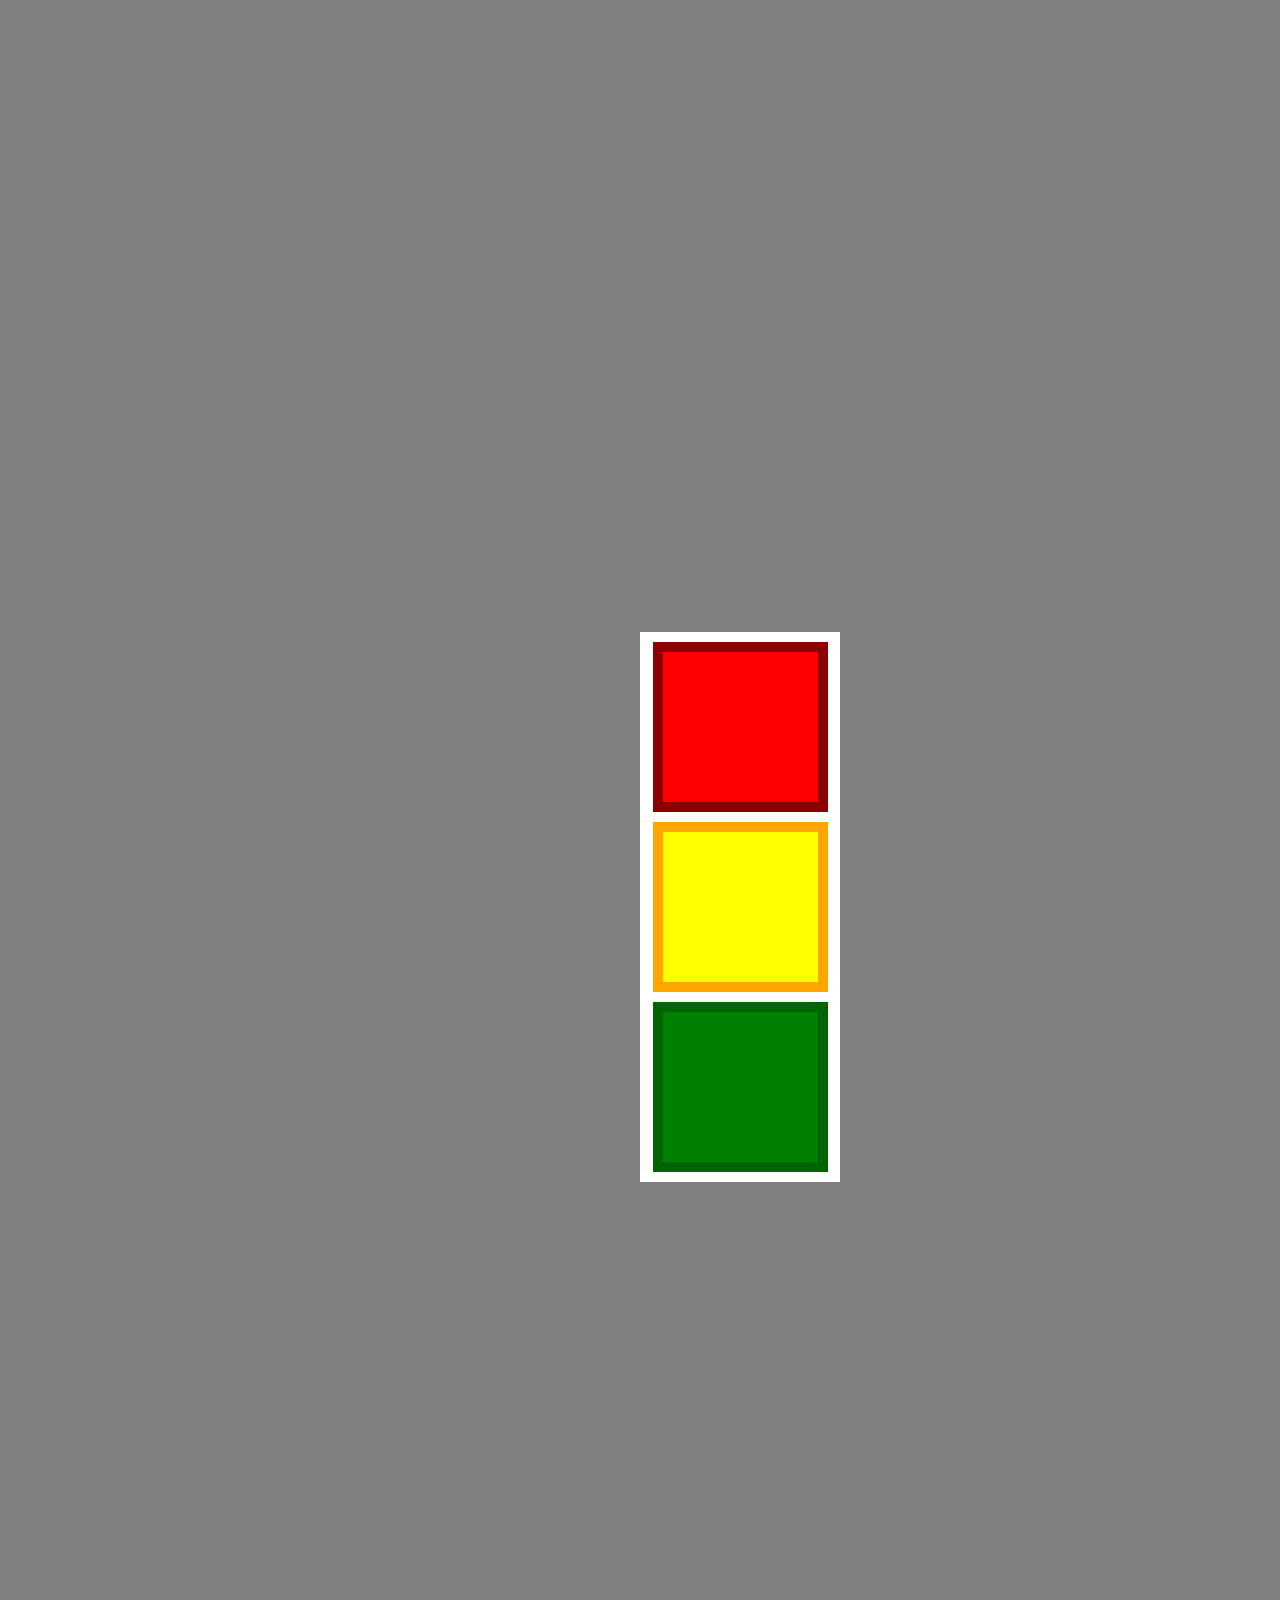
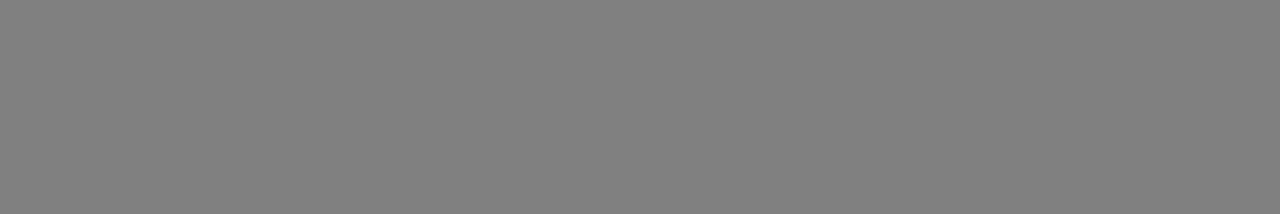
<file: index.html>
<!DOCTYPE html>
<html lang="en">
  <head>
    <meta charset="UTF-8" />
    <meta name="viewport" content="width=device-width, initial-scale=1.0" />
    <link rel="stylesheet" href="index.css" />
    <title>Document</title>
  </head>
  <body>
    <div class="container">
      <div class="box röd"></div>
      <div class="box gul"></div>
      <div class="box grön"></div>
    </div>
  </body>
</html>
</file>
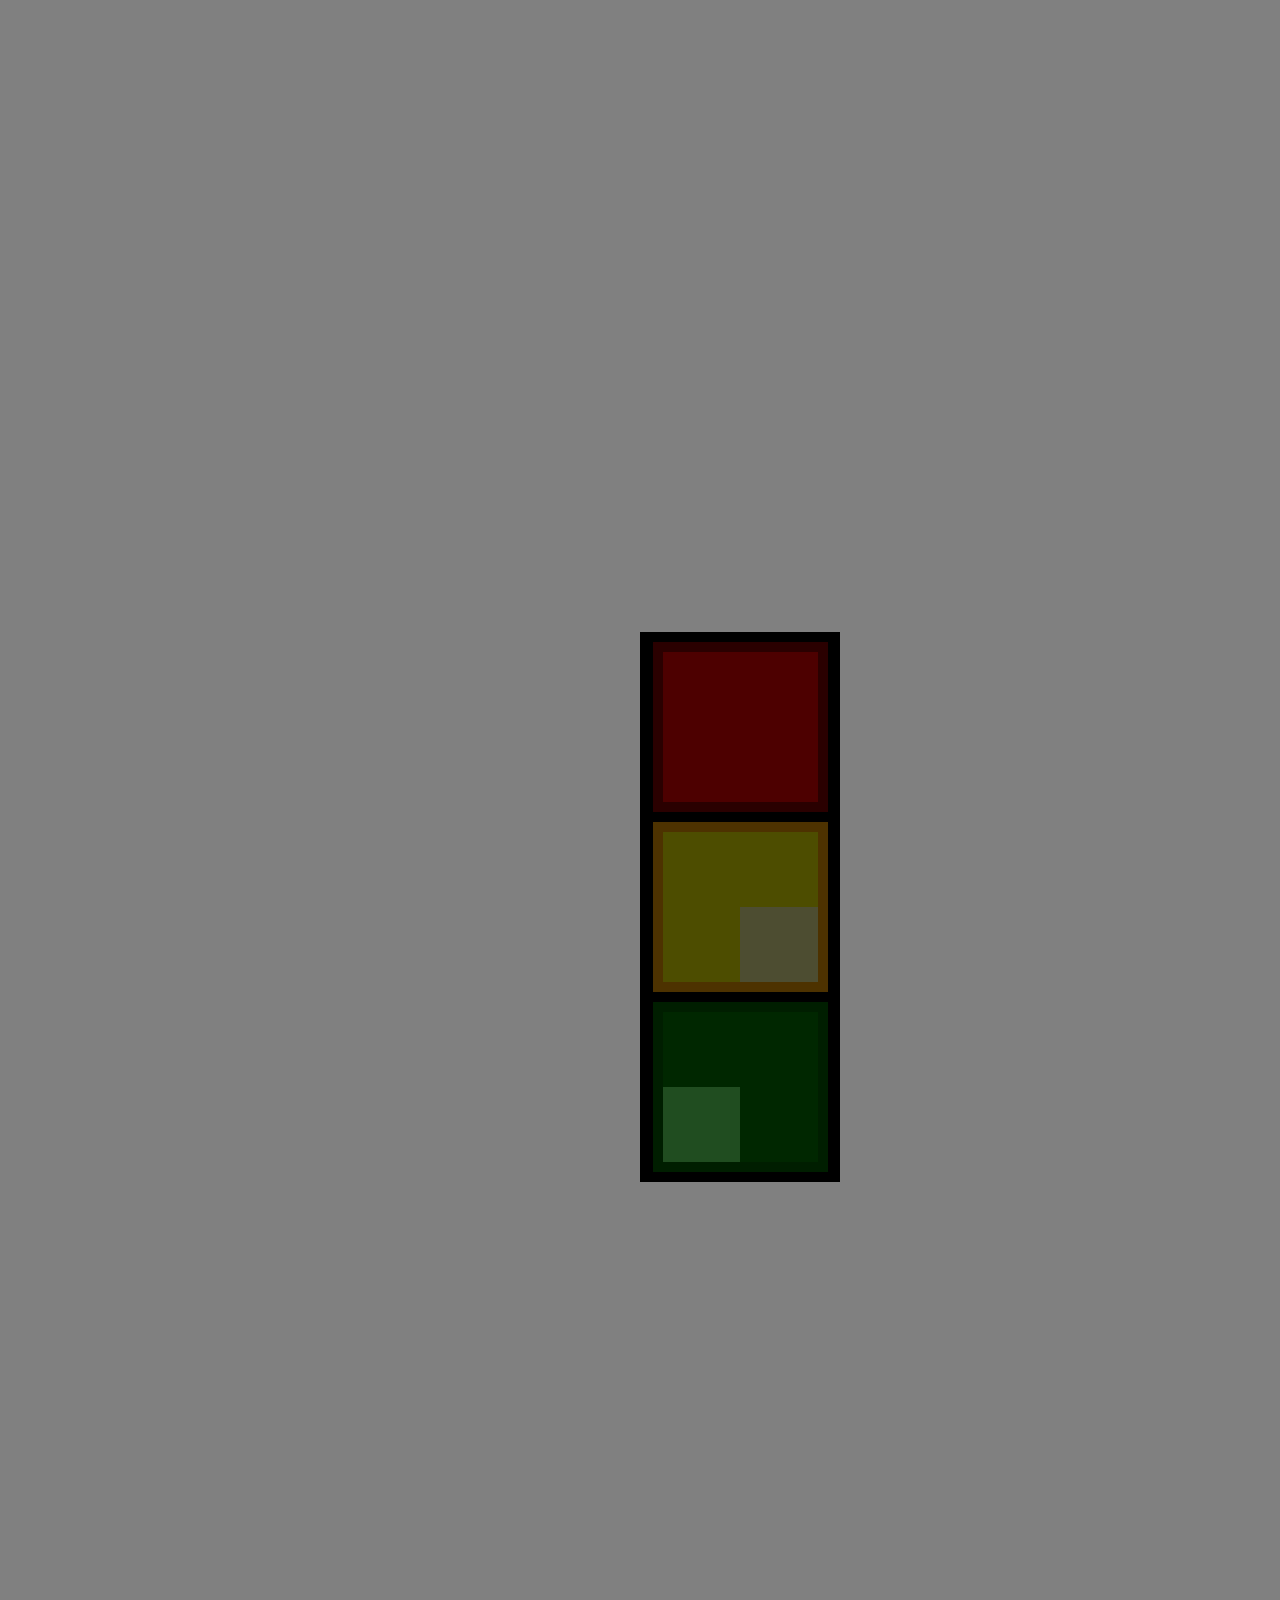
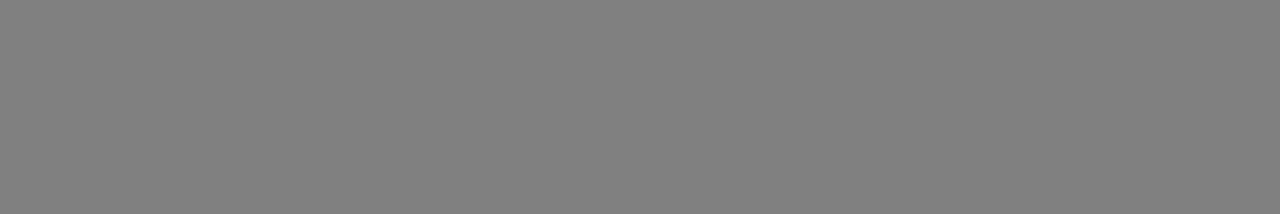
<file: index2.html>
<!DOCTYPE html>
<html lang="en">
  <head>
    <meta charset="UTF-8" />
    <meta name="viewport" content="width=device-width, initial-scale=1.0" />
    <link rel="stylesheet" href="index2.css" />
    <title>Document</title>
  </head>
  <body>
    <div class="container">
      <div class="box röd">
        <div class="bling1"></div>
      </div>
      <div class="box gul">
        <div class="bling2"></div>
      </div>
      <div class="box grön">
        <div class="bling3"></div>
      </div>
    </div>
  </body>
</html>
</file>
<file: index.css>
body {
  background-color: grey;
}

* {
  box-sizing: border-box;
}

.container {
  background-color: white;
  width: 200px;
  height: 550px;
  display: flex;
  flex-direction: column;
  justify-content: center;
  align-items: center;
  margin: 50%;
  padding: 5px 0px;
  /*margin 50% för att flytta till mitten*/
}

.box {
  height: 175px;
  width: 175px;
  margin: 5px 0px;
}

.röd {
  background-color: red;
  border: 10px solid darkred;
}

.gul {
  background-color: yellow;
  border: 10px solid orange;
}

.grön {
  background-color: green;
  border: 10px solid darkgreen;
}
</file>
<file: index2.css>
body {
  background-color: grey;
}

* {
  box-sizing: border-box;
}

.container {
  background-color: black;
  width: 200px;
  height: 550px;
  display: flex;
  flex-direction: column;
  justify-content: center;
  align-items: center;
  margin: 50%;
  padding: 5px 0px;
  /*margin 50% för att flytta till mitten*/
}

.box {
  height: 175px;
  width: 175px;
  margin: 5px 0px;
}

.röd {
  background-color: red;
  opacity: 30%;
  border: 10px solid darkred;
}

.gul {
  background-color: yellow;
  opacity: 30%;
  border: 10px solid orange;
}
.bling2:hover {
  background-color: aquamarine;
}

.grön {
  background-color: green;
  opacity: 30%;
  border: 10px solid darkgreen;
}

.bling1 {
  width: 100%;
  height: 50%;
  position: relative;
  top: 50%;
}

.bling2 {
  background-color: rgb(255, 255, 163);
  width: 50%;
  height: 50%;
  position: relative;
  top: 50%;
  left: 50%;
}

.bling3 {
  background-color: rgb(106, 255, 106);
  width: 50%;
  height: 50%;
  position: relative;
  top: 50%;
}

.aniröd {
  animation-name: pulseröd;
  animation-duration: 3s;
  animation-delay: 6s;
  animation-iteration-count: infinite;
  animation-timing-function: ease-in-out;
}

.anigul {
  animation-name: pulsegul;
  animation-duration: 3s;
  animation-delay: 4s;
  animation-timing-function: ease-in-out;
  animation-iteration-count: infinite;
}

.anigrön {
  animation-name: pulsegrön;
  animation-duration: 3s;
  animation-delay: 2s;
  animation-iteration-count: infinite;
  animation-timing-function: ease-in-out;
}

@keyframes pulseröd {
  0% {
    opacity: 30%;
  }
  50% {
    opacity: 100%;
  }
  100% {
    opacity: 30%;
  }
}
@keyframes pulsegul {
  0% {
    opacity: 30%;
  }
  50% {
    opacity: 100%;
  }
  100% {
    opacity: 30%;
  }
}
@keyframes pulsegrön {
  0% {
    opacity: 30%;
  }
  50% {
    opacity: 100%;
  }
  100% {
    opacity: 30%;
  }
}
</file>
